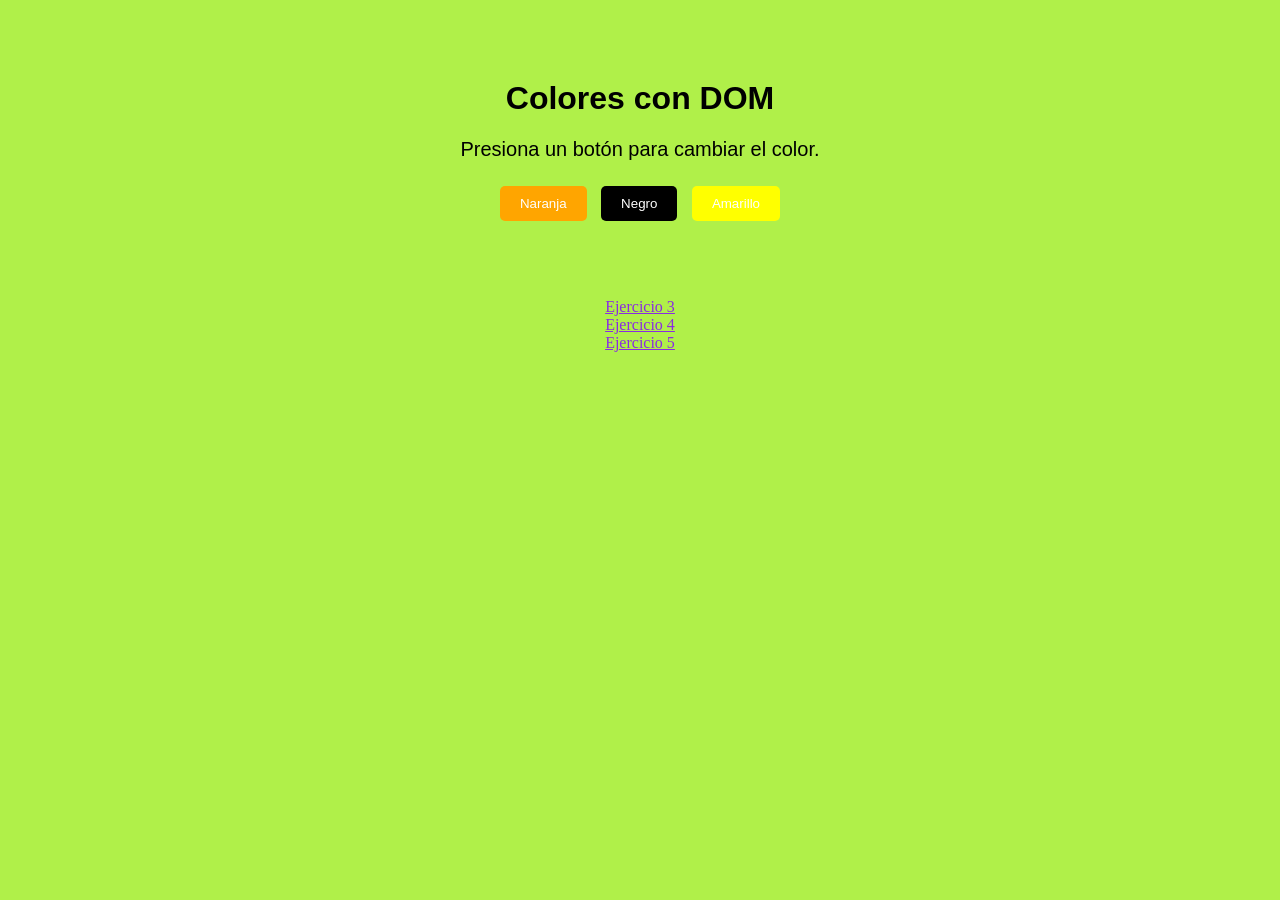
<file: index.html>
<!DOCTYPE html>
<html lang="en">
<head>
    <meta charset="UTF-8">
    <meta name="viewport" content="width=device-width, initial-scale=1.0">
    <title>Cambiar colores</title>
    <link rel="stylesheet" href="estilos.css">
</head>
<body>

    <div class="contenedor">
        <h1>Colores con DOM</h1>
            <p id="Mensaje">Presiona un botón para cambiar el color.</p>

            <button id="naranja">Naranja</button>
            <button id="negro">Negro</button>
            <button id="amarillo">Amarillo</button>
    </div>

<script src="script.js"></script>  

<br>
<br>
<br>
<br>

<footer>
    <a href="ejercicio 3/index.html" class="link">Ejercicio 3</a>
    <br>
    <a href="ejercicio 4/index.html" class="link">Ejercicio 4</a>
    <br>
    <a href="ejercicio 5/index.html" class="link">Ejercicio 5</a>
</footer>
</body>
</html>
</file>
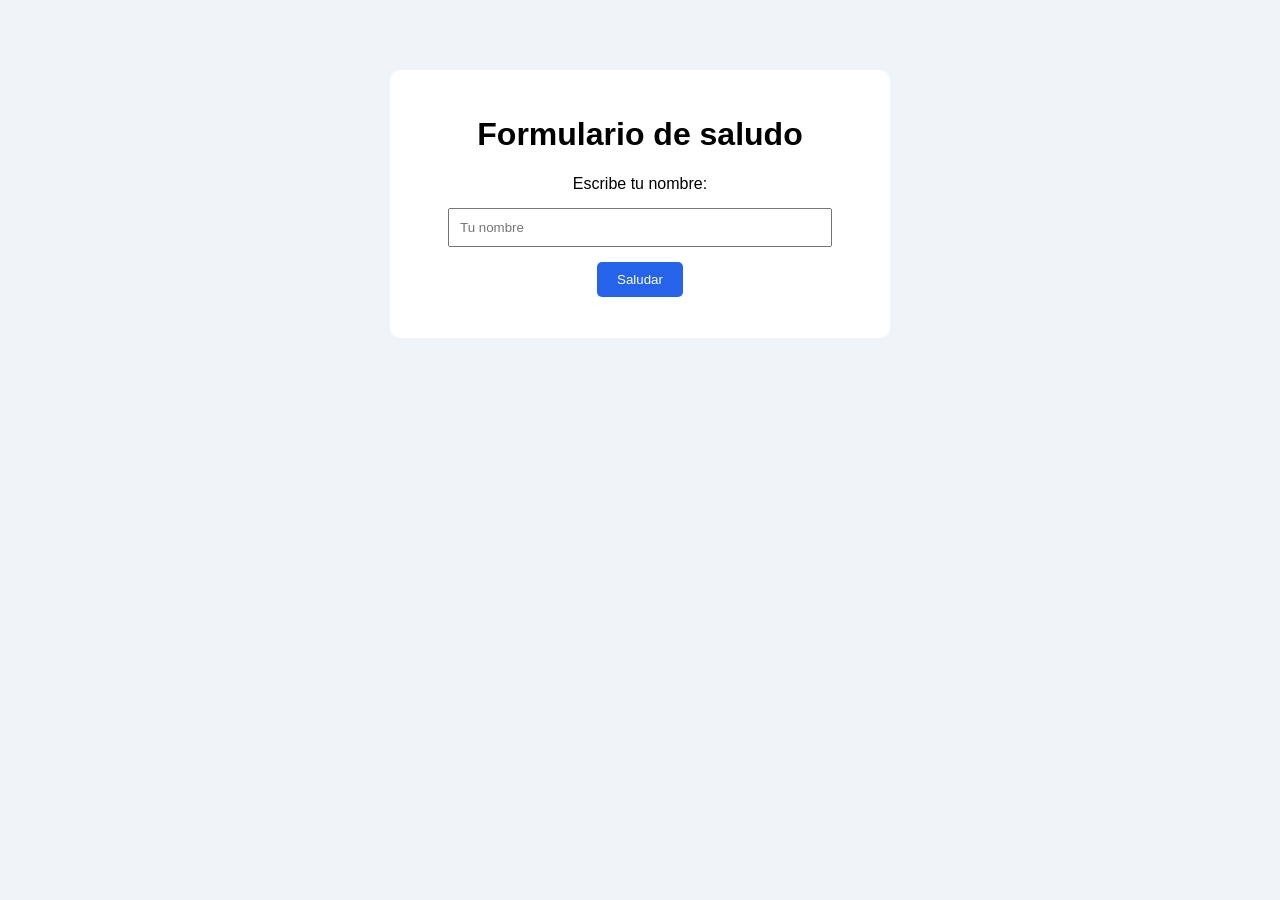
<file: ejercicio 3/index.html>
<!DOCTYPE html>
<html lang="en">
<head>
    <meta charset="UTF-8">
    <meta name="viewport" content="width=device-width, initial-scale=1.0">
    <title>Saludo personalizado</title>
    <link rel="stylesheet" href="estilo.css">
</head>
<body>
    
    <div class="contenedor">
        <h1>Formulario de saludo</h1>
        
        <label for="nombre">Escribe tu nombre:</label>
        <input type="text" id="nombre" placeholder="Tu nombre">

        <button id="saludar">Saludar</button>

        <p id="resultado"></p>
    </div>

    <script src="script.js"></script>
</body>
</html>
</file>
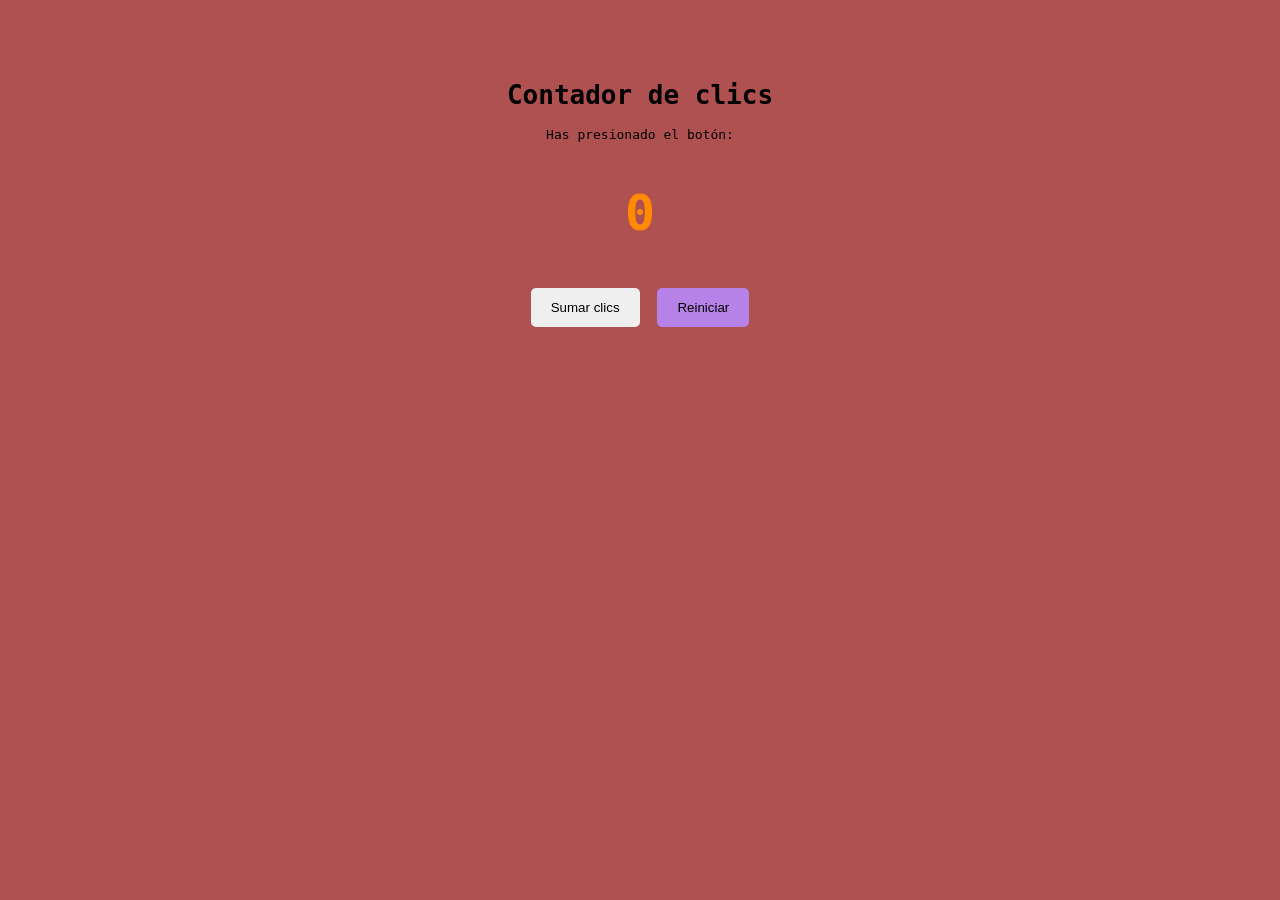
<file: ejercicio 4/index.html>
<!DOCTYPE html>
<html lang="en">
<head>
    <meta charset="UTF-8">
    <meta name="viewport" content="width=device-width, initial-scale=1.0">
    <title>Contador de clics</title>
    <link rel="stylesheet" href="estilo.css">
</head>
<body>
    <div class="contenedor">

        <h1>Contador de clics</h1>
        
        <p>Has presionado el botón: </p>
        <h2 id="contador">0</h2>

        <button id="sumar">Sumar clics</button>
        <button id="reiniciar">Reiniciar</button>
    </div>

    <script src="script.js"></script>
</body>
</html>
</file>
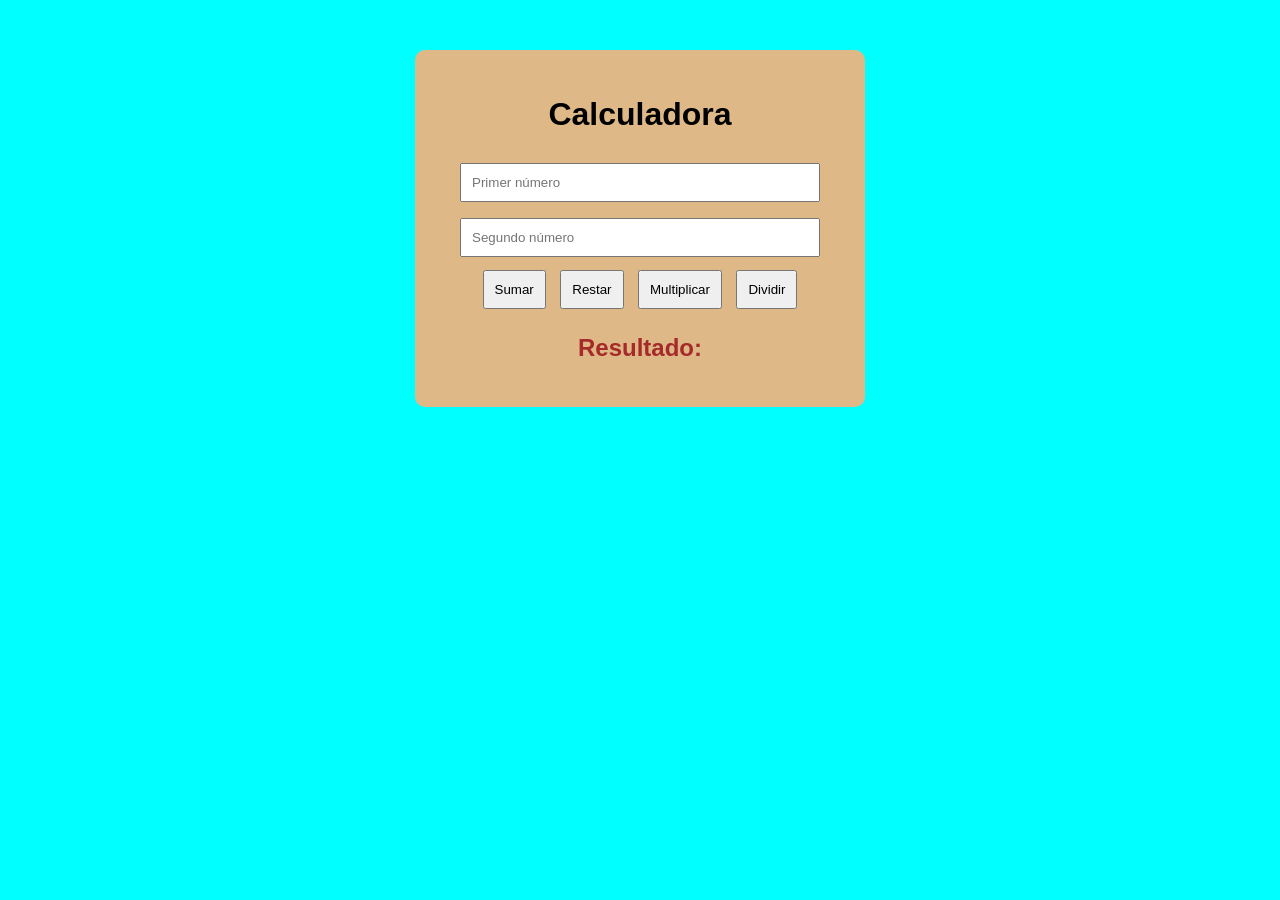
<file: ejercicio 5/index.html>
<!DOCTYPE html>
<html lang="en">
<head>
    <meta charset="UTF-8">
    <meta name="viewport" content="width=device-width, initial-scale=1.0">
    <title>Calculadora simple</title>
    <link rel="stylesheet" href="estilo.css">
</head>
<body>
    
    <div class="calculadora">
        <h1>Calculadora</h1>

        <input type="number" id="numero1" placeholder="Primer número">
        <input type="number" id="numero2" placeholder="Segundo número">

        <button id="sumar">Sumar</button>
        <button id="restar">Restar</button>
        <button id="multiplicar">Multiplicar</button>
        <button id="dividir">Dividir</button>

        <h2 id="resultado">Resultado: </h2>
    </div>
    <script src="script.js"></script>
</body>
</html>
</file>
<file: estilos.css>
body{
    font-family: Arial, Helvetica, sans-serif;
    text-align: center;
    background-color: #b0f049;
    }

.contenedor {
margin-top: 80px;
}

p{
    font-size: 20px;
}

button{
    padding: 10px 20px;
    margin: 5px;
    color: white;
    border: none;
    border-radius: 5px;
    cursor: pointer;
}

#naranja{
    background-color: orange;
}

#negro{
    background-color: black;
}

#amarillo{
    background-color: yellow;
}

.link{
    font-family: fantasy;
    color: blueviolet;
    
}
</file>
<file: ejercicio 3/estilo.css>
body{
    font-family: Arial, Helvetica, sans-serif;
    background-color: #f0f4f8;
}

.contenedor{
    width: 80%;
    max-width: 450px;
    margin: 70px auto;
    padding: 25px;
    background-color: white;
    text-align: center;
    border-radius: 10px;
}

input{
    padding: 10px;
    margin: 15px 0;
    width: 80%;
}

button{
    padding: 10px 20px;
    background-color: #2563eb;
    color: white;
    border: none;
    border-radius: 5px;
    cursor: pointer;
}

#resultado{
    font-weight: bold;
    color: green;
}
</file>
<file: ejercicio 4/estilo.css>
body{
    background-color: rgb(175, 81, 81);
    font-family: monospace;
    text-align: center;
}

.contenedor{
    margin-top: 80px;
}

h2{
    font-size: 50px;
    color: darkorange;
}

button{
    padding: 12px 20px;
    margin: 5px;
    border: none;
    border-radius: 5px;
    cursor: pointer;
}

#suma{
    background-color: aqua;
    color: blue;
}

#reiniciar{
    background-color: rgb(183, 130, 231);
    color: black;
}
</file>
<file: ejercicio 5/estilo.css>
body{
    font-family: Arial, Helvetica, sans-serif;
    background-color: aqua;
}

.calculadora{
    width: 85%;
    max-width: 400px;
    margin: 50px auto;
    padding: 25px;
    background-color: burlywood;
    text-align: center;
    border-radius: 10px;
}

input{
    width: 90%;
    box-sizing: border-box;
    padding: 10px;
    margin: 8px 0;
}

button{
    padding: 10px;
    margin: 5px;
}

#resultado{
    color: brown;
}
</file>
